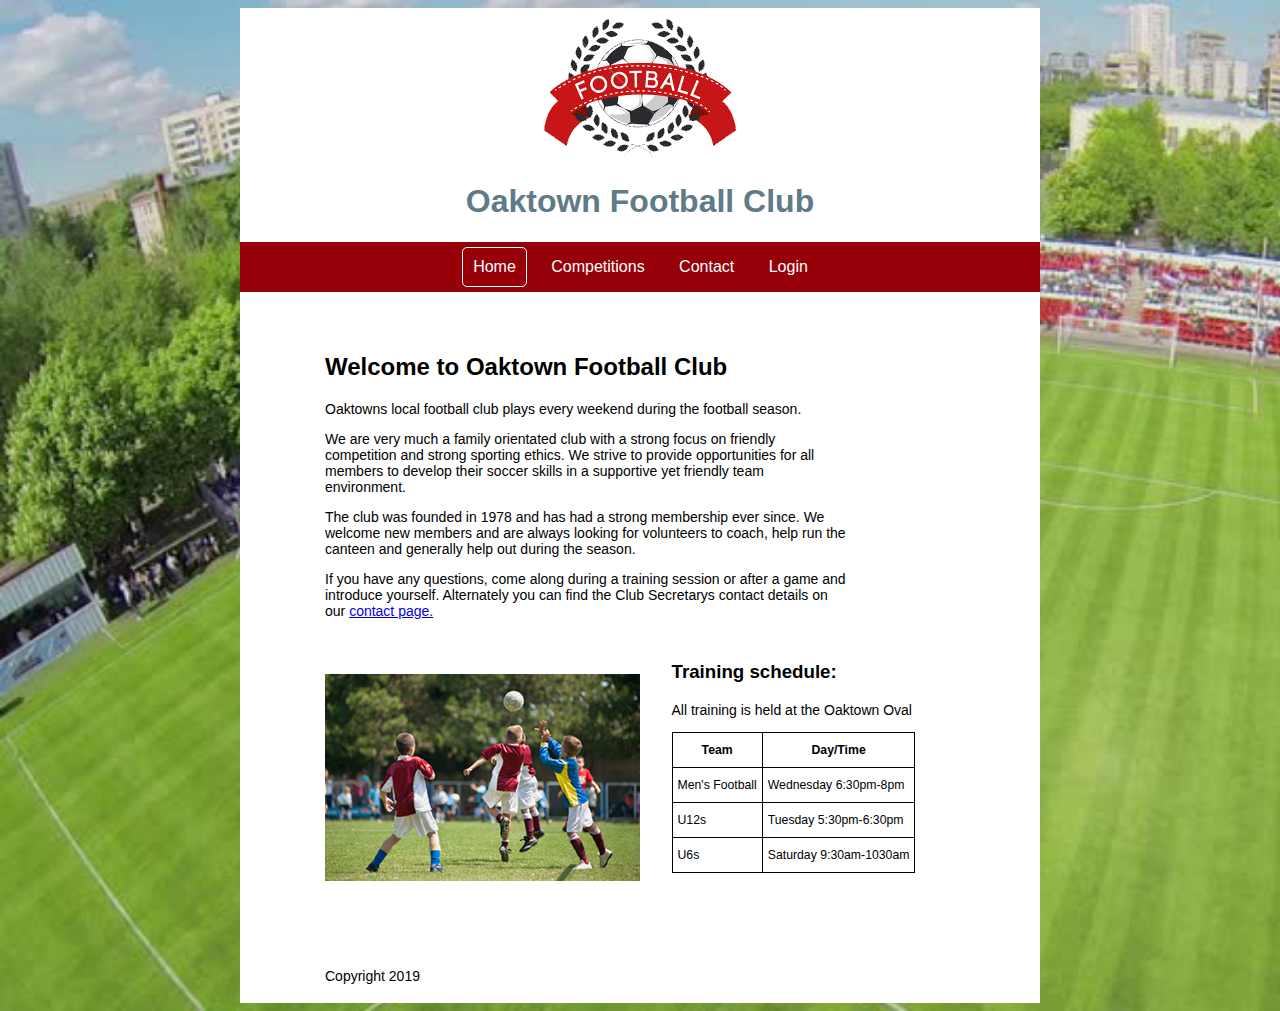
<file: index.html>
<!DOCTYPE html>
<html lang="en">
  <head>
    <!-- Global site tag (gtag.js) - Google Analytics -->
      <script async src="https://www.googletagmanager.com/gtag/js?id=UA-151807485-1"></script>
      <script>
        window.dataLayer = window.dataLayer || [];
        function gtag(){dataLayer.push(arguments);}
        gtag('js', new Date());

        gtag('config', 'UA-151807485-1');
      </script>
      
      <!-- Start Open Web Analytics Tracker -->
<script type="text/javascript">
//<![CDATA[
var owa_baseUrl = 'https://e0867928sachanixon.myitoc.com.au/owa/';
var owa_cmds = owa_cmds || [];
owa_cmds.push(['setSiteId', 'f5518f9298552a5a92c65a92433296e5']);
owa_cmds.push(['trackPageView']);
owa_cmds.push(['trackClicks']);

(function() {
	var _owa = document.createElement('script'); _owa.type = 'text/javascript'; _owa.async = true;
	owa_baseUrl = ('https:' == document.location.protocol ? window.owa_baseSecUrl || owa_baseUrl.replace(/http:/, 'https:') : owa_baseUrl );
	_owa.src = owa_baseUrl + 'modules/base/js/owa.tracker-combined-min.js';
	var _owa_s = document.getElementsByTagName('script')[0]; _owa_s.parentNode.insertBefore(_owa, _owa_s);
}());
//]]>
</script>
<!-- End Open Web Analytics Code -->
      <title>Oaktown Football Club</title>
      <meta name="Oaktown Football Club" content="A fictitious Football club for Online Course">
      <meta charaset="UTF-8", name="viewport"
          content="width=device-width, initial-scale=1">
          <style>
            .responsive {
              max-width: 100%;
              height: auto;
            }
          </style>
      <link rel="stylesheet" type="text/css" href="css/style.css">
      <meta name="viewport" content="width=device-width, initial-scale=1.0">
<meta name="keywords" content="Football, Sports, Fun">

  </head>
  <body><!--image for Background-->
    <div id="white_box"><!--White Box-->
      <div class="container"> <!--container in white box-->
	        <header>
	          <img src="images/logo.png" alt="football logo">
	          <h1>Oaktown Football Club</h1>
	        </header>
      <nav>
<!--Navigation Bar linking to index competition contact-->
        <ul>
          <li><a class="active">Home</a></li>
          <li><a href="competitions.php">Competitions</a></li>
          <li><a href="contact.html">Contact</a></li>
          <li><a href="login.php">Login</a></li> <!--Login Link-->
        </ul>
      </nav>
      <div class="row">     
        <br/>
        <br/>
        <section>
          <div class="col-10">      
<!--article Paragraph Header-->
            <h2>Welcome to Oaktown Football Club</h2>
<!--article Paragraphs of text -->
            <p>Oaktowns local football club plays every weekend during the football season.
            </p>
			      <p>We are very much a family orientated club with a strong focus on friendly competition and strong sporting ethics. We strive to provide opportunities for all members to  develop their soccer skills in a supportive yet friendly team environment.
            </p>
            <p>The club was founded in 1978 and has had a strong membership ever since.
            We welcome new members and are always looking for volunteers to coach, help run the canteen and generally help out during the season.
            </p>
            <p>If you have any questions, come along during a training session or after a game and introduce yourself. Alternately you can find the Club Secretarys contact details on our <a href="contact.html">contact page.</a>
            </p>
          </div>
        </section>
        <br/>
        <section>
          <div class="col-12">
<!--image left of table-->	
            <img id="small_players" src="images/boysFootball.jpg" alt="boys football" style="width: 50%;height: 50%;margin-right: 5%; margin-top: 5%; margin-bottom: 10%;"><h3>Training schedule:</h3>
            <p>All training is held at the Oaktown Oval
            </p>
<!--table-->	
            <table>
              <tr>
                <th>Team</th>
                <th>Day/Time</th>
              </tr>
              <tr>
                <td>Men's Football</td>
                <td>Wednesday 6:30pm-8pm</td>
              </tr>
              <tr>
                <td>U12s</td>
                <td>Tuesday 5:30pm-6:30pm</td>
              </tr>
              <tr>
                <td>U6s</td>
                <td>Saturday 9:30am-1030am</td>
              </tr>
            </table>
            <br/>
          </div>
        </section> 
        <br/>
        <br/>
        <footer class="col-12">
          <p>Copyright 2019 
          </p>	
        </footer>
      </div>
      </div>
      </div>
  </body>
</html>
</file>
<file: css/style.css>
/* Header Title */
header {
	text-align: center;
    padding-top: 10px;
    color: #607b88; 
}


.container {
	background-position: center top;
	background-repeat: no-repeat;
	width:100%;
} 


 /* Font selection */
a, h4, h3, h2, h1 {
    font-family: Arial, Helvetica, sans-serif /* H2 font */
}
p {
    font-size: 0.875em; /* 14px/16=0.875em */
}


 /* Navigation */
ul {
    font-family: Arial, Helvetica, sans-serif;
    list-style-type: none;
    text-align: center;
    
    margin: 0;
    padding: 0;
    overflow: hidden;
    max-width: 800px;
}
nav{
    background: #960008;
    }

li {
    display: inline-block;
}
li a {
    padding: 10px 10px;
    margin: 5px;
    color: white;
    display: block;
    text-align: center;
    text-decoration: none;
}
li a:hover:not(.active) {
    background-color: hsl(0, 100%, 90%);

}
li a.active {
    border-style: solid;
    border-width: 1px;
    border-radius: 5px;
    border-color: #fff;
}


/* White box */
#white_box {
	background-color: white;
	margin: 0 auto;
    max-width: 800px;
}


/* Background image */
body{
    background:url(../images/footballField.jpg);
    background-size: cover;
    background-repeat: no-repeat;
}


/* container for content responsive, add col spec class to div in html for column width */
.row {
	font-family: Arial, Helvetica, sans-serif;
	margin: 0 auto;
	width:80%;
	
}

.row_small {
	font-family: Arial, Helvetica, sans-serif;
	margin: 0 auto;
	width: 50%;
	
	
}


.row::after {
    content: "";
    clear: both;
    display: block;
}
* {
  	box-sizing: border-box;
  	}
	[class*="col-"] {
	float: left;
    padding: 5px;
}
.col-1 {width: 8.33%;}
.col-2 {width: 16.66%;}
.col-3 {width: 25%;}
.col-4 {width: 33.33%;}
.col-5 {width: 41.66%;}
.col-6 {width: 50%;}
.col-7 {width: 58.33%;}
.col-8 {width: 66.66%;}
.col-9 {width: 75%;}
.col-10 {width: 83.33%;}
.col-11 {width: 91.66%;}
.col-12 {width: 100%;}
/* For mobile phones: */
@media only screen and (max-width: 700px) {
    [class*="col-"] {
        width: 100%;
    }
}


/* second block of text and image */
#small_players{
	float:left;
}
table, th, td {
   font-size: 0.875em; /* 14px/16=0.875em */
   border: 1px solid black;
   padding: 10px 5px;
}
table {
    border-collapse: collapse;
}
</file>
